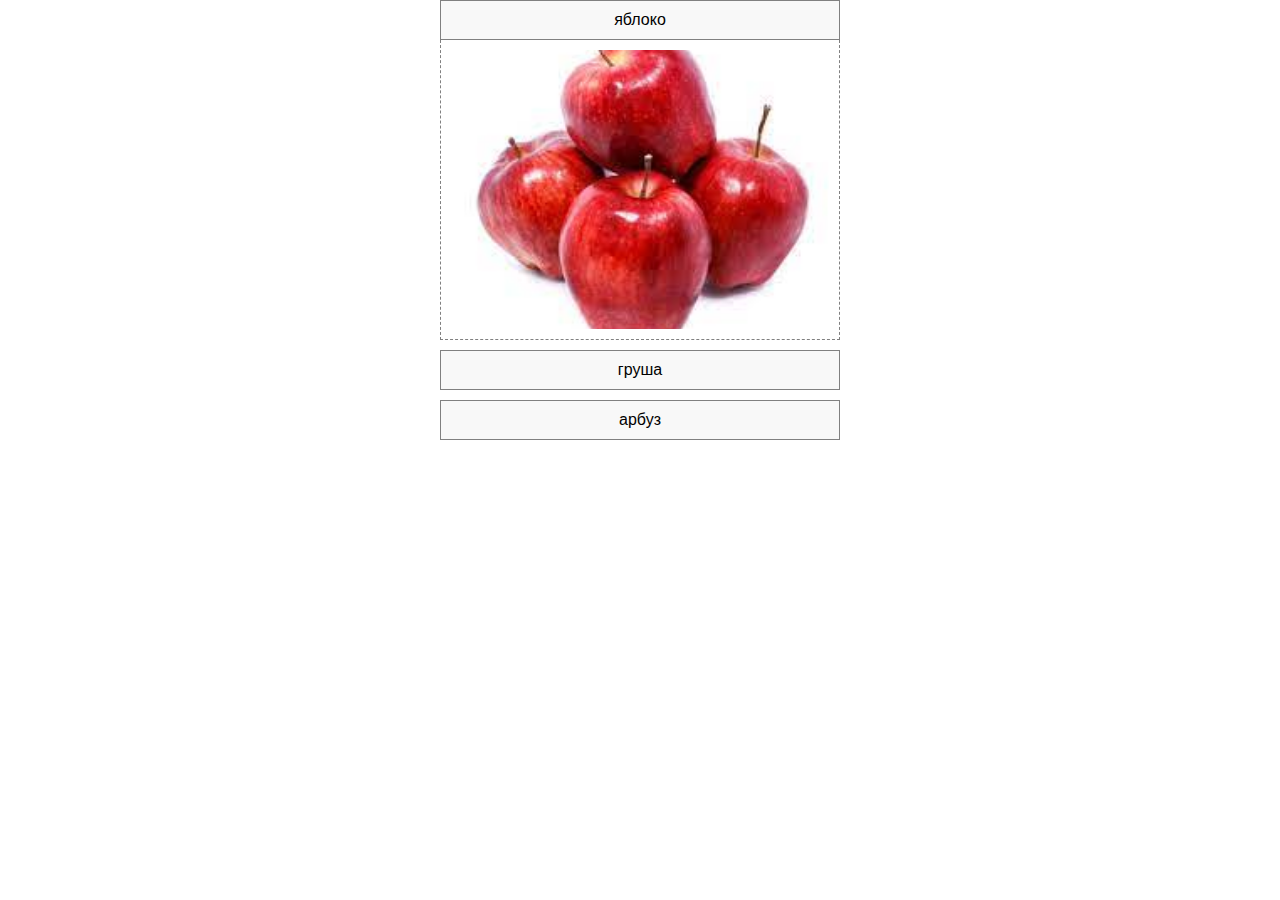
<file: accordeon/index.html>
<!DOCTYPE html>
<html lang="en">

<head>
    <meta charset="UTF-8">
    <meta name="viewport" content="width=device-width, initial-scale=1.0">
    <title>Document</title>
    <link rel="stylesheet" href="style.css">
</head>

<body>
    <div id="parent">
        <div class="tab active">
            <div class="link">
                <a href="#">яблоко</a>
            </div>
            <div class="text">
                <img src="img/apple.jpg" alt="" class="image">
            </div>
        </div>
        <div class="tab">
            <div class="link">
                <a href="#">груша</a>
            </div>
            <div class="text">
                <img src="img/pear.jpg" alt="" class="image">
            </div>
        </div>
        <div class="tab">
            <div class="link">
                <a href="#">арбуз</a>
            </div>
            <div class="text">
                <img src="img/watermelon.jpg" alt="" class="image">
            </div>
        </div>
    </div>
    <script src="script.js"></script>
</body>

</html>
</file>
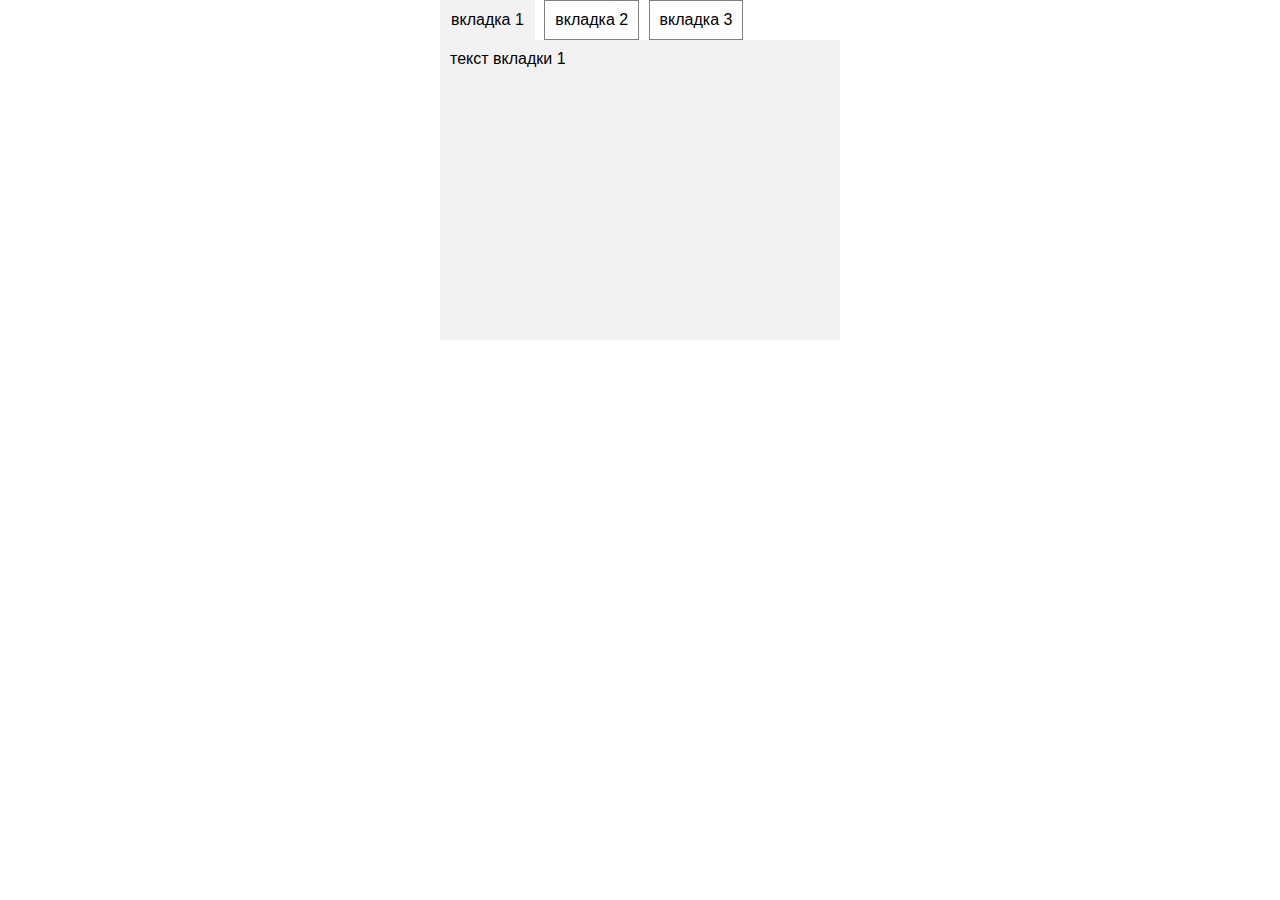
<file: tabswitch/index.html>
<!DOCTYPE html>
<html lang="en">

<head>
    <meta charset="UTF-8">
    <meta name="viewport" content="width=device-width, initial-scale=1.0">
    <title>Document</title>
    <link rel="stylesheet" href="style.css">
</head>

<body>
    <div id="parent">
        <div class="menu">
            <a href="" tab-id="1" class="tablink active">вкладка 1</a>
            <a href="" tab-id="2" class="tablink">вкладка 2</a>
            <a href="" tab-id="3" class="tablink">вкладка 3</a>
        </div>
        <div class="tabs">
            <div class="tab active" id="tab1">
                текст вкладки 1
            </div>
            <div class="tab" id="tab2">
                текст вкладки 2
            </div>
            <div class="tab" id="tab3">
                текст вкладки 3
            </div>
        </div>
    </div>
    <script src="script.js"></script>
</body>

</html>
</file>
<file: accordeon/style.css>
* {
    box-sizing: border-box;
}

html,
body {
    height: 100%;
}

body {
    margin: 0;
    font-family: 'Lato', sans-serif;
}

#parent {
    margin: 0 auto;
    width: 400px;
}

.tab {
    margin-bottom: 10px;
}

.image {
    width: 100%;
    height: 100%;
    object-fit: cover;
}

.tab .link a {
    display: block;
    padding: 10px;
    color: black;
    text-decoration: none;
    text-align: center;
    background: #f8f8f8;
    border: 1px solid gray;
}

.tab .link:hover a {
    background: #f2f2f2;
}

.tab:not(.active) .text {
    display: none;
}

.tab .text {
    border: 1px dashed gray;
    border-top: none;

    padding: 10px;
    height: 300px;
}
</file>
<file: tabswitch/style.css>
* {
    box-sizing: border-box;
}

html,
body {
    height: 100%;
}

body {
    margin: 0;
    font-family: 'Lato', sans-serif;
}

#parent {
    margin: 0 auto;
    width: 400px;
}

.menu a {
    margin-right: 5px;
    display: inline-block;
    padding: 10px;
    color: black;
    text-decoration: none;
    border: 1px solid gray;
}

.menu a:hover {
    background: #f8f8f8;
}

.menu a.active {
    border-color: transparent;
    background-color: #f2f2f2;
}

.tabs .tab:not(.active) {
    display: none;
}

.tabs .tab {
    padding: 10px;
    background-color: #f2f2f2;
    height: 300px;
}
</file>
